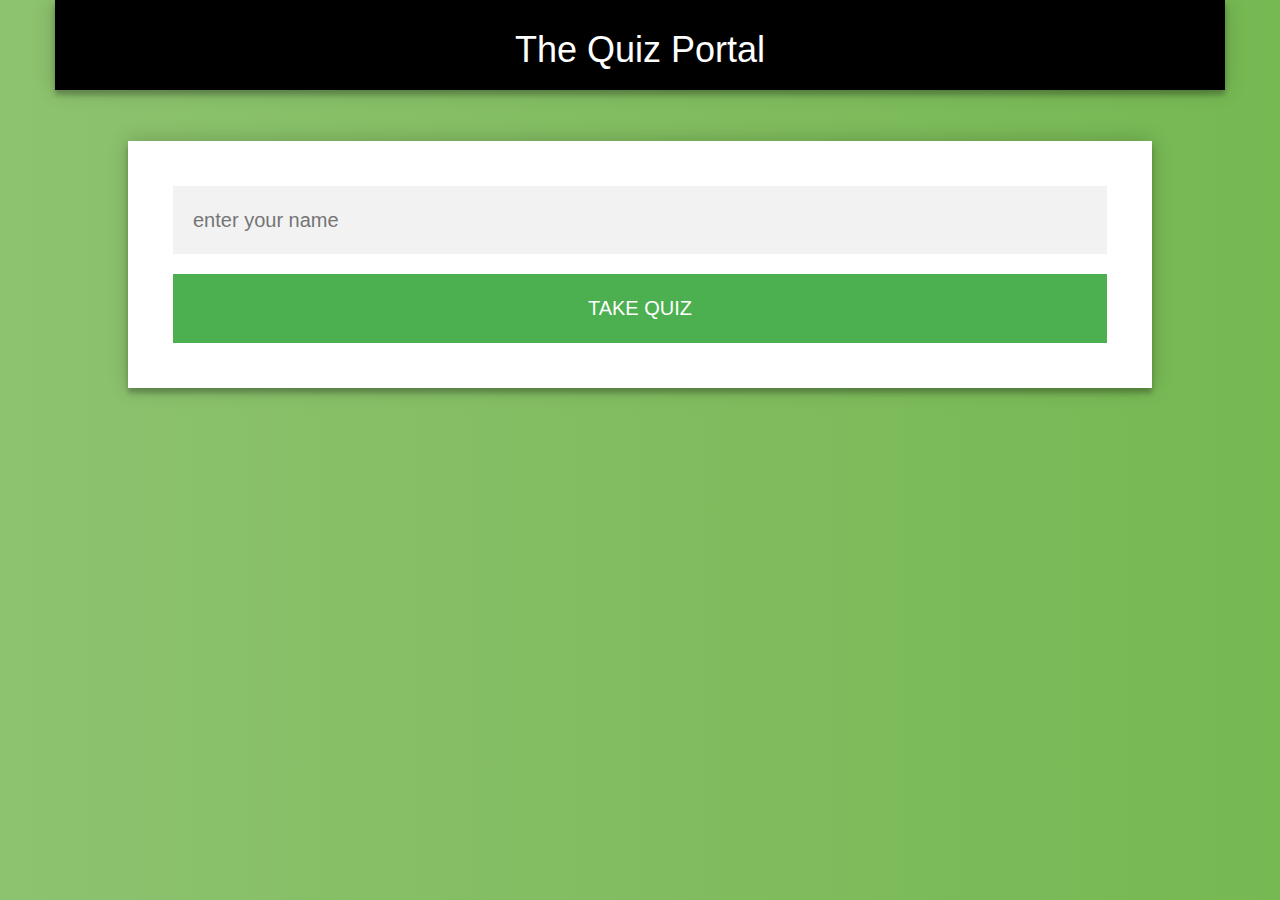
<file: TheQuizPortal/index.html>
<html>

<head>
    <title>
        The Quiz Portal
    </title>
    <link rel="stylesheet" type="text/css" href="main.css">
    <script src="script.js"></script>
    <link rel="stylesheet" href="https://maxcdn.bootstrapcdn.com/bootstrap/3.3.7/css/bootstrap.min.css">
    <script src="https://ajax.googleapis.com/ajax/libs/jquery/3.3.1/jquery.min.js"></script>
    <script src="https://maxcdn.bootstrapcdn.com/bootstrap/3.3.7/js/bootstrap.min.js"></script>
</head>

<body>
    <div class="container">
        <h1>The Quiz Portal</h1>
    </div>
    <div class="container3">
        <ul>
            <li class="uname">A</li>
            <button type="button" class="close" aria-label="Close" style="float: right; padding-top: 4px; padding-right: 50px; padding-left: 50px; font-size: 50px; color: white;">
              <span aria-hidden="true">&times;</span>
            </button>
            <li class="uscore" style="float: right">B</li>
        </ul>
    </div>
    <div class="container2">
        <div class="form">
            <input type="text" placeholder="enter your name" class="username" required />
            <button onclick="showquiz()">Take Quiz</button>
        </div>
    </div>
    <div class="cans" style="text-align: center; background-color: white; font-size: 20px;"></div>
</body>

</html>
</file>
<file: TheQuizPortal/main.css>
body {
    background: #76b852;
    /* fallback for old browsers */
    background: linear-gradient(to left, #76b852, #8DC26F);
    font-family: "Roboto", sans-serif;
    margin: auto;
}

.container {
    background-color: black;
    width: 100vw;
    color: white;
    text-align: center;
    padding-top: 10px;
    padding-bottom: 10px;
    box-shadow: 0 0 20px 0 rgba(0, 0, 0, 0.2), 0 5px 5px 0 rgba(0, 0, 0, 0.24);
}

ul {
    display: none;
    list-style-type: none;
    margin: 0;
    padding: 0;
    overflow: hidden;
    background-color: #333;
}

li {
    float: left;
    display: block;
    color: white;
    text-align: center;
    padding: 14px 16px;
    text-decoration: none;
}

li a:hover {
    background-color: #111;
}

.close {
    float: right;
    color: white;
    padding-top: 7px;
    padding-right: 50px;
    padding-left: 50px;
    font-size: 30px;
    text-decoration: none;
    list-style-type: none;
}

.container2 {
    padding: 4% 0 0;
    margin: auto;
}

.cans {
    width: 50vw;
    margin: auto;
}

.container3 {
    width: 117v;
    margin: auto;
}

.form {
    position: relative;
    z-index: 1;
    background: #FFFFFF;
    width: 80vw;
    margin: 0 auto 50px;
    padding: 45px;
    text-align: center;
    box-shadow: 0 0 20px 0 rgba(0, 0, 0, 0.2), 0 5px 5px 0 rgba(0, 0, 0, 0.24);

}

.form input[type=text] {
  font-family: "Roboto", sans-serif;
  outline: 0;
  background: #f2f2f2;
  width: 100%;
  border: 0;
  margin: 0 0 20px;
  padding: 20px;
  box-sizing: border-box;
  font-size: 20px;
}
.form button {
  font-family: "Roboto", sans-serif;
  text-transform: uppercase;
  outline: 0;
  background: #4CAF50;
  width: 100%;
  border: 0;
  padding: 20px;
  color: #FFFFFF;
  font-size: 20px;
  transition: all 0.3 ease;
  cursor: pointer;
}
.form button:hover,.form button:active,.form button:focus {
  background: #43A047;
}
</file>
